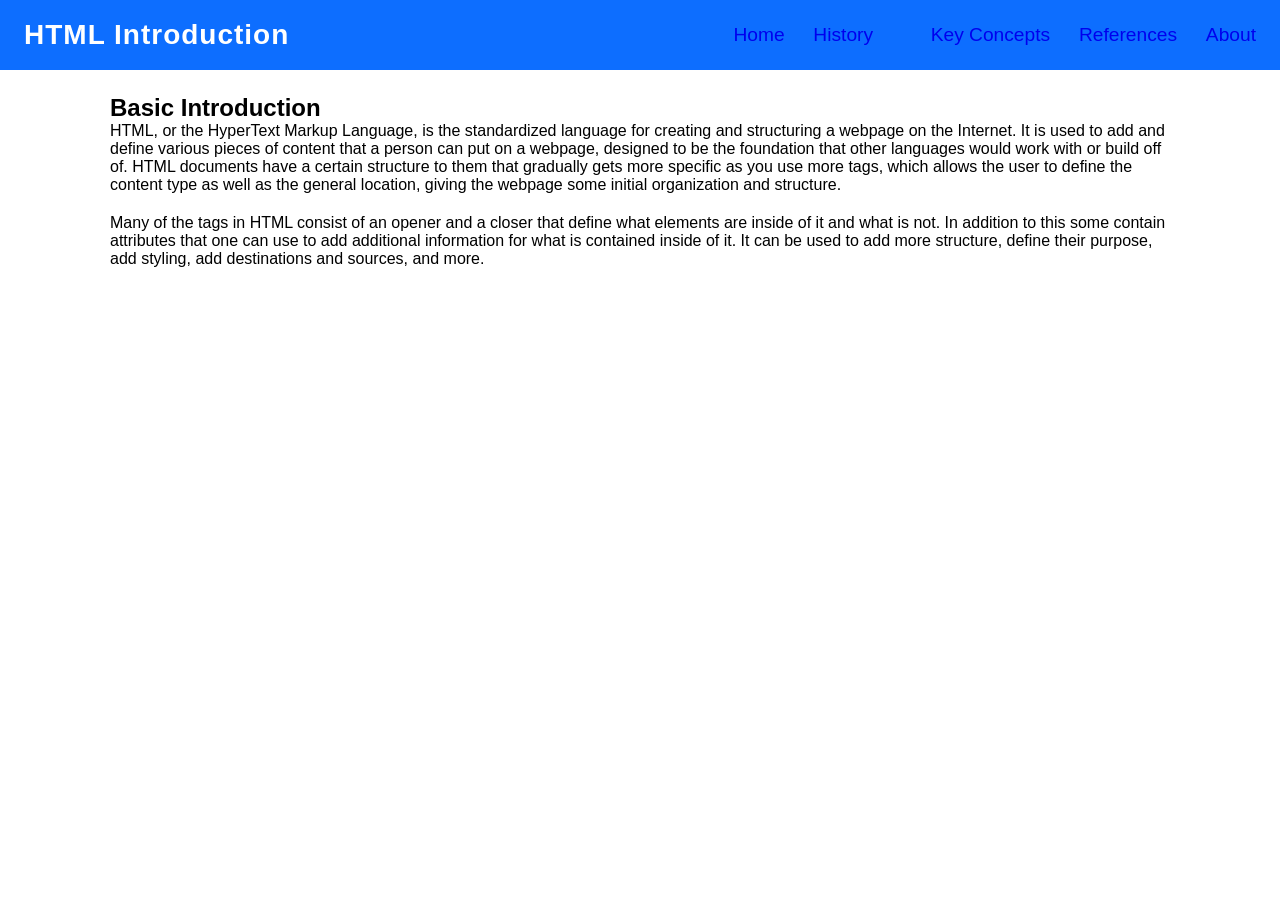
<file: Index.html>
<!DOCTYPE html>
<html>
    <head>
        <title>An Introduction to HTML</title>
        <meta charset="utf-8">
        <meta name="viewport" content="width=device-width, initial-scale=1">
        <link rel="stylesheet" href="style.css">
    </head>
    <body>
        <header>
            <nav>
                <h1 class="page">HTML Introduction</h1>
                <ul class="navi-links">
                    <li><a href="Index.html">Home</a></li>
                    <li><a href="History.html">History</a></li>
                    <li><a href="Tags.html"></a></li>
                    <li><a href="Key_Concepts.html">Key Concepts</a></li>
                    <li><a href="References.html">References</a></li>
                    <li><a href="About.html">About</a></li>
                </ul>
            </nav>
        </header>
        <main>
            <h2>Basic Introduction</h2>
            <p>HTML, or the HyperText Markup Language, is the standardized language for creating and structuring a webpage on the Internet. It is used to add and define various pieces of content that a person can put on a webpage, designed to be the foundation that other languages would work with or build off of. HTML documents have a certain structure to them that gradually gets more specific as you use more tags, which allows the user to define the content type as well as the general location, giving the webpage some initial organization and structure. </p>
            <p>Many of the tags in HTML consist of an opener and a closer that define what elements are inside of it and what is not. In addition to this some contain attributes that one can use to add additional information for what is contained inside of it. It can be used to add more structure, define their purpose, add styling, add destinations and sources, and more.</p>
        </main>
    </body>
    <footer>
        <a href="https://ksuweb.github.io/IT3203/"></a>
    </footer>
</html>
</file>
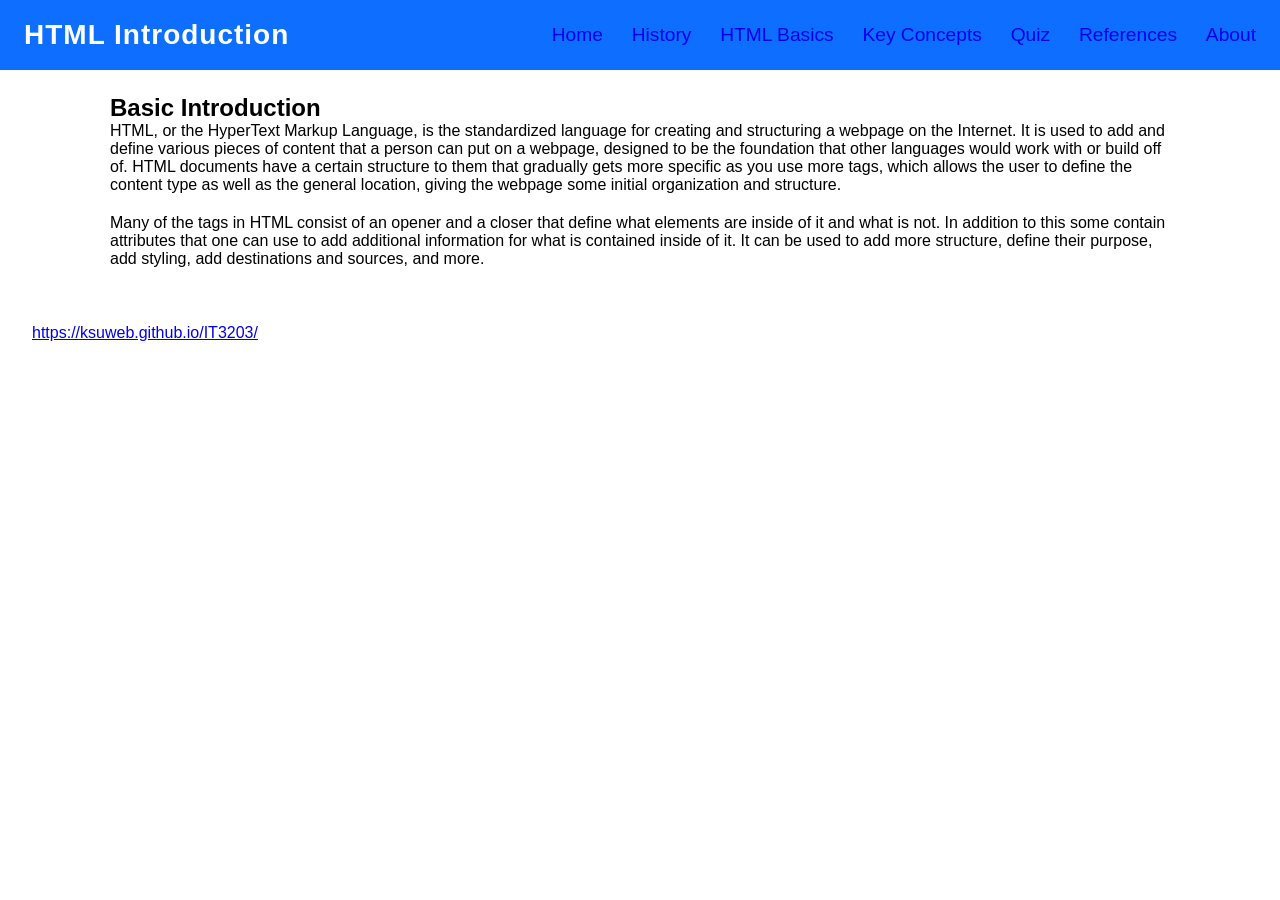
<file: index.html>
<!DOCTYPE html>
<html>
    <head>
        <title>An Introduction to HTML</title>
        <meta charset="utf-8">
        <meta name="viewport" content="width=device-width, initial-scale=1">
        <link rel="stylesheet" href="style.css">
    </head>
    <body>
        <header>
            <nav>
                <h1 class="page">HTML Introduction</h1>
                <ul class="navi-links">
                    <li><a href="index.html">Home</a></li>
                    <li><a href="History.html">History</a></li>
                    <li><a href="Tags.html">HTML Basics</a></li>
                    <li><a href="Key_Concepts.html">Key Concepts</a></li>
                    <li><a href="Quiz.html">Quiz</a></li>
                    <li><a href="References.html">References</a></li>
                    <li><a href="About.html">About</a></li>
                </ul>
                <button class="burger" id="burger" aria-label="Toggle Menu">
                    <div class="line1"></div>
                    <div class="line2"></div>
                    <div class="line3"></div>
                </button>
            </nav>
        </header>
        <main>
            <h2>Basic Introduction</h2>
            <p>HTML, or the HyperText Markup Language, is the standardized language for creating and structuring a webpage on the Internet. It is used to add and define various pieces of content that a person can put on a webpage, designed to be the foundation that other languages would work with or build off of. HTML documents have a certain structure to them that gradually gets more specific as you use more tags, which allows the user to define the content type as well as the general location, giving the webpage some initial organization and structure. </p>
            <p>Many of the tags in HTML consist of an opener and a closer that define what elements are inside of it and what is not. In addition to this some contain attributes that one can use to add additional information for what is contained inside of it. It can be used to add more structure, define their purpose, add styling, add destinations and sources, and more.</p>
        </main>
        <footer>
        <a href="https://ksuweb.github.io/IT3203/">https://ksuweb.github.io/IT3203/</a>
        </footer>
        <script src="burger.js"></script>
    </body>
    
</html>
</file>
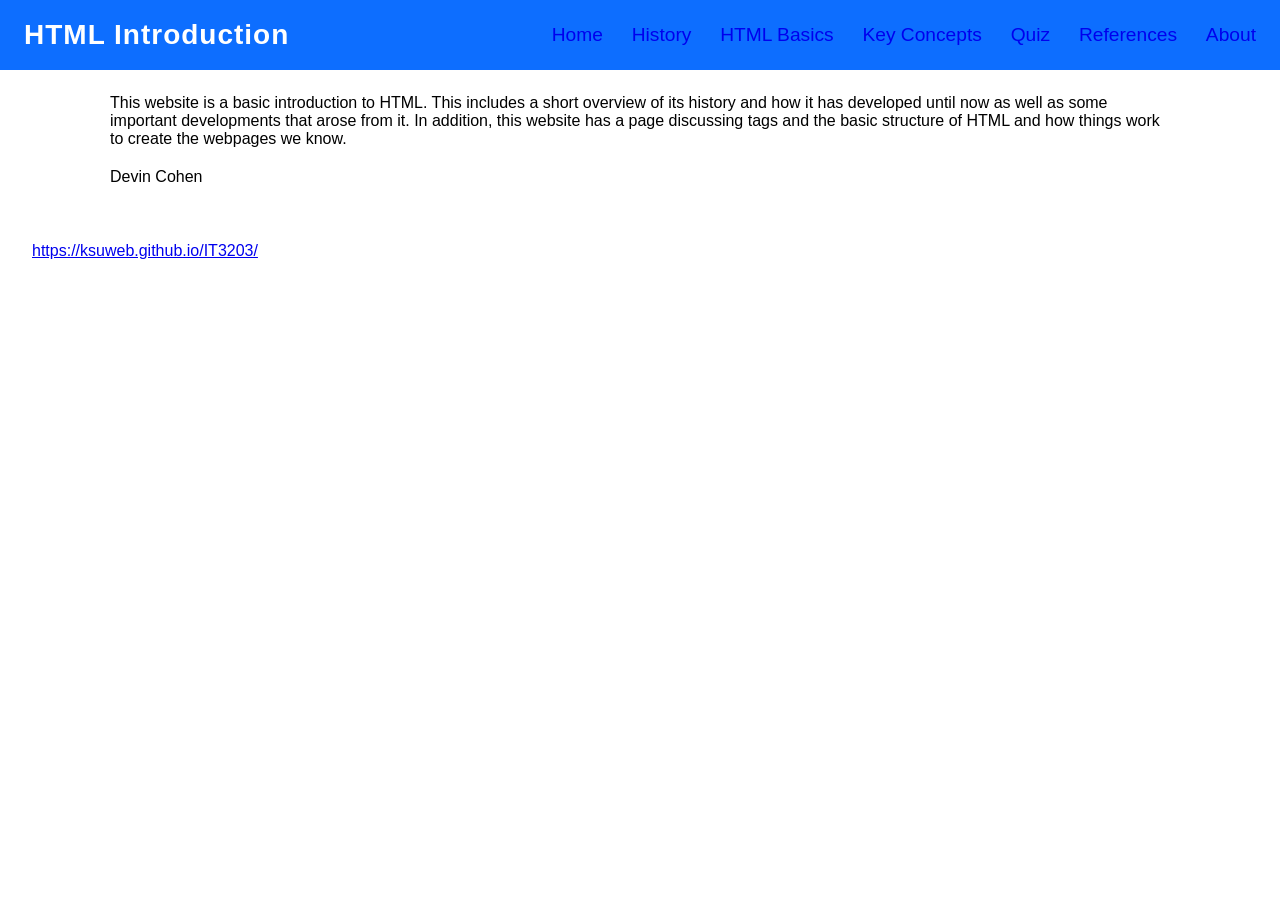
<file: About.html>
<!DOCTYPE html>
<html>
    <head>
        <title>An Introduction to HTML</title>
        <meta charset="utf-8">
        <meta name="viewport" content="width=device-width, initial-scale=1">
        <link rel="stylesheet" href="style.css">
    </head>
    <body>
        <header>
            <nav>
                <h1 class="page">HTML Introduction</h1>
                <ul class="navi-links">
                    <li><a href="index.html">Home</a></li>
                    <li><a href="History.html">History</a></li>
                    <li><a href="Tags.html">HTML Basics</a></li>
                    <li><a href="Key_Concepts.html">Key Concepts</a></li>
                    <li><a href="Quiz.html">Quiz</a></li>
                    <li><a href="References.html">References</a></li>
                    <li><a href="About.html">About</a></li>
                </ul>
                <button class="burger" id="burger" aria-label="Toggle Menu">
                    <div class="line1"></div>
                    <div class="line2"></div>
                    <div class="line3"></div>
                </button>
            </nav>
        </header>
        <main>
            <p>This website is a basic introduction to HTML. This includes a short overview of its history and how it has developed until now as well as some important developments that arose from it. In addition, this website has a page discussing tags and the basic structure of HTML and how things work to create the webpages we know.</p>
            <p>Devin Cohen</p>
        </main>
        <footer>
        <a href="https://ksuweb.github.io/IT3203/">https://ksuweb.github.io/IT3203/</a>
        </footer>
        <script src="burger.js"></script>
    </body>
   
</html>
</file>
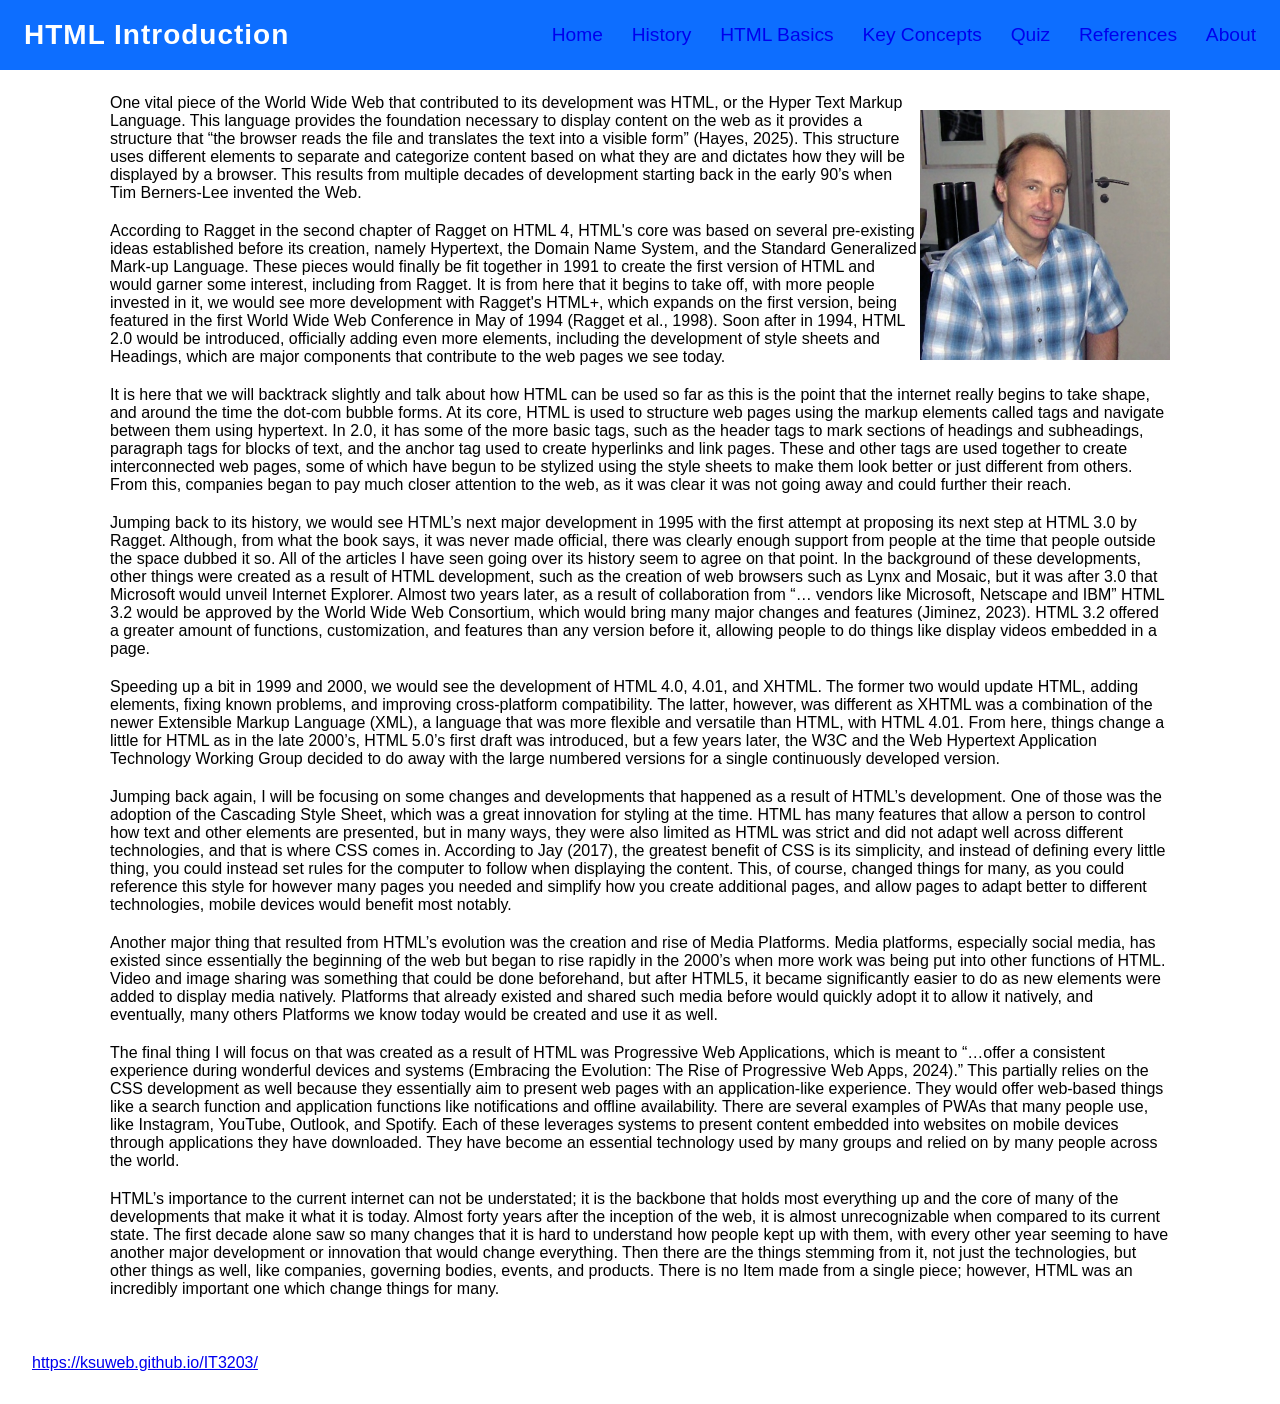
<file: History.html>
<!DOCTYPE html>
<html>
    <head>
        <title>An Introduction to HTML</title>
        <meta charset="utf-8">
        <meta name="viewport" content="width=device-width, initial-scale=1">
        <link rel="stylesheet" href="style.css">
    </head>
    <body>
        <header>
            <nav>
                <h1 class="page">HTML Introduction</h1>
                <ul class="navi-links">
                    <li><a href="index.html">Home</a></li>
                    <li><a href="History.html">History</a></li>
                    <li><a href="Tags.html">HTML Basics </a></li>
                    <li><a href="Key_Concepts.html">Key Concepts</a></li>
                    <li><a href="Quiz.html">Quiz</a></li>
                    <li><a href="References.html">References</a></li>
                    <li><a href="About.html">About</a></li>
                    
                </ul>
                <button class="burger" id="burger" aria-label="Toggle Menu">
                    <div class="line1"></div>
                    <div class="line2"></div>
                    <div class="line3"></div>
                </button>
            </nav>
        </header>
        <main>
            <img src="Tim_Berners-Lee.jpg" alt="Tim Berners-Lee in 2005" class="wrap-around">
            <p>One vital piece of the World Wide Web that contributed to its development was HTML, or the Hyper Text Markup Language. This language provides the foundation necessary to display content on the web as it provides a structure that “the browser reads the file and translates the text into a visible form” (Hayes, 2025). This structure uses different elements to separate and categorize content based on what they are and dictates how they will be displayed by a browser. This results from multiple decades of development starting back in the early 90’s when Tim Berners-Lee invented the Web.</p>
            <p>According to Ragget in the second chapter of Ragget on HTML 4, HTML's core was based on several pre-existing ideas established before its creation, namely Hypertext, the Domain Name System, and the Standard Generalized Mark-up Language. These pieces would finally be fit together in 1991 to create the first version of HTML and would garner some interest, including from Ragget. It is from here that it begins to take off, with more people invested in it, we would see more development with Ragget's HTML+, which expands on the first version, being featured in the first World Wide Web Conference in May of 1994 (Ragget et al., 1998). Soon after in 1994, HTML 2.0 would be introduced, officially adding even more elements, including the development of style sheets and Headings, which are major components that contribute to the web pages we see today. </p>
            <p>It is here that we will backtrack slightly and talk about how HTML can be used so far as this is the point that the internet really begins to take shape, and around the time the dot-com bubble forms. At its core, HTML is used to structure web pages using the markup elements called tags and navigate between them using hypertext. In 2.0, it has some of the more basic tags, such as the header tags to mark sections of headings and subheadings, paragraph tags for blocks of text, and the anchor tag used to create hyperlinks and link pages. These and other tags are used together to create interconnected web pages, some of which have begun to be stylized using the style sheets to make them look better or just different from others. From this, companies began to pay much closer attention to the web, as it was clear it was not going away and could further their reach.</p>
            <p>Jumping back to its history, we would see HTML’s next major development in 1995 with the first attempt at proposing its next step at HTML 3.0 by Ragget. Although, from what the book says, it was never made official, there was clearly enough support from people at the time that people outside the space dubbed it so. All of the articles I have seen going over its history seem to agree on that point. In the background of these developments, other things were created as a result of HTML development, such as the creation of web browsers such as Lynx and Mosaic, but it was after 3.0 that Microsoft would unveil Internet Explorer. Almost two years later, as a result of collaboration from “… vendors like Microsoft, Netscape and IBM” HTML 3.2 would be approved by the World Wide Web Consortium, which would bring many major changes and features (Jiminez, 2023). HTML 3.2 offered a greater amount of functions, customization, and features than any version before it, allowing people to do things like display videos embedded in a page.</p>
            <p>Speeding up a bit in 1999 and 2000, we would see the development of HTML 4.0, 4.01, and XHTML. The former two would update HTML, adding elements, fixing known problems, and improving cross-platform compatibility. The latter, however, was different as XHTML was a combination of the newer Extensible Markup Language (XML), a language that was more flexible and versatile than HTML, with HTML 4.01. From here, things change a little for HTML as in the late 2000’s, HTML 5.0’s first draft was introduced, but a few years later, the W3C and the Web Hypertext Application Technology Working Group decided to do away with the large numbered versions for a single continuously developed version.</p>
            <p>Jumping back again, I will be focusing on some changes and developments that happened as a result of HTML’s development. One of those was the adoption of the Cascading Style Sheet, which was a great innovation for styling at the time. HTML has many features that allow a person to control how text and other elements are presented, but in many ways, they were also limited as HTML was strict and did not adapt well across different technologies, and that is where CSS comes in. According to Jay (2017), the greatest benefit of CSS is its simplicity, and instead of defining every little thing, you could instead set rules for the computer to follow when displaying the content. This, of course, changed things for many, as you could reference this style for however many pages you needed and simplify how you create additional pages, and allow pages to adapt better to different technologies, mobile devices would benefit most notably.</p>
            <p>Another major thing that resulted from HTML’s evolution was the creation and rise of Media Platforms. Media platforms, especially social media, has existed since essentially the beginning of the web but began to rise rapidly in the 2000’s when more work was being put into other functions of HTML. Video and image sharing was something that could be done beforehand, but after HTML5, it became significantly easier to do as new elements were added to display media natively. Platforms that already existed and shared such media before would quickly adopt it to allow it natively, and eventually, many others Platforms we know today would be created and use it as well.</p>
            <p>The final thing I will focus on that was created as a result of HTML was Progressive Web Applications, which is meant to “…offer a consistent experience during wonderful devices and systems (Embracing the Evolution: The Rise of Progressive Web Apps, 2024).” This partially relies on the CSS development as well because they essentially aim to present web pages with an application-like experience. They would offer web-based things like a search function and application functions like notifications and offline availability. There are several examples of PWAs that many people use, like Instagram, YouTube, Outlook, and Spotify. Each of these leverages systems to present content embedded into websites on mobile devices through applications they have downloaded. They have become an essential technology used by many groups and relied on by many people across the world.</p>
            <p>HTML’s importance to the current internet can not be understated; it is the backbone that holds most everything up and the core of many of the developments that make it what it is today. Almost forty years after the inception of the web, it is almost unrecognizable when compared to its current state. The first decade alone saw so many changes that it is hard to understand how people kept up with them, with every other year seeming to have another major development or innovation that would change everything. Then there are the things stemming from it, not just the technologies, but other things as well, like companies, governing bodies, events, and products. There is no Item made from a single piece; however, HTML was an incredibly important one which change things for many.</p>
        </main>
        <footer>
        <a href="https://ksuweb.github.io/IT3203/">https://ksuweb.github.io/IT3203/</a>
        </footer>
        <script src="burger.js"></script>
    </body>
   
</html>
</file>
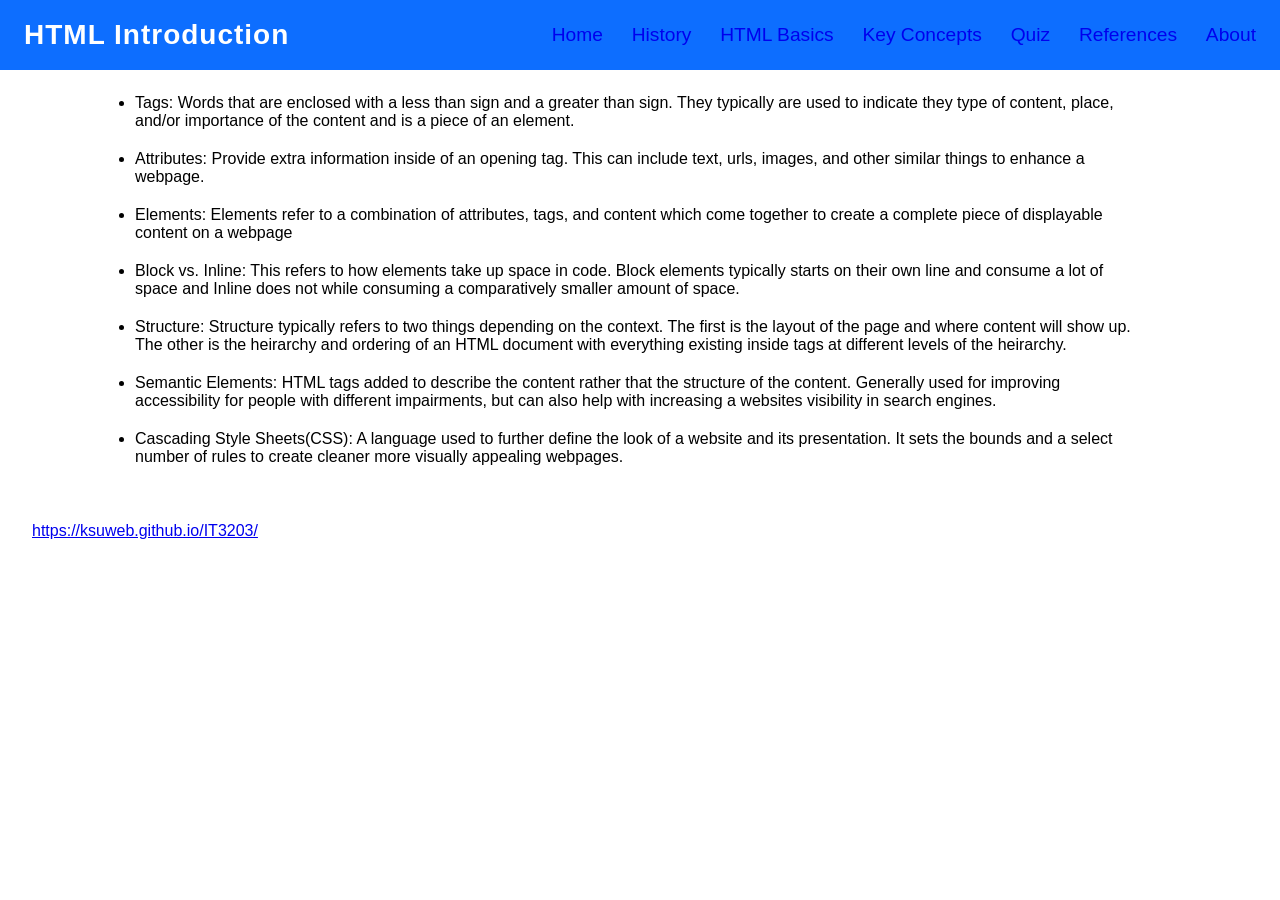
<file: Key_Concepts.html>
<!DOCTYPE html>
<html>
    <head>
        <title>An Introduction to HTML</title>
        <meta charset="utf-8">
        <meta name="viewport" content="width=device-width, initial-scale=1">
        <link rel="stylesheet" href="style.css">
    </head>
    <body>
        <header>
            <nav>
                <h1 class="page">HTML Introduction</h1>
                <ul class="navi-links">
                    <li><a href="index.html">Home</a></li>
                    <li><a href="History.html">History</a></li>
                    <li><a href="Tags.html">HTML Basics</a></li>
                    <li><a href="Key_Concepts.html">Key Concepts</a></li>
                    <li><a href="Quiz.html">Quiz</a></li>
                    <li><a href="References.html">References</a></li>
                    <li><a href="About.html">About</a></li>
                </ul>
                <button class="burger" id="burger" aria-label="Toggle Menu">
                    <div class="line1"></div>
                    <div class="line2"></div>
                    <div class="line3"></div>
                </button>
            </nav>
        </header>
        <main>
            <ul class="concepts">
                <li><p>Tags: Words that are enclosed with a less than sign  and a greater than sign. They typically are used to indicate they type of content, place, and/or importance of the content and is a piece of an element.</p></li>
                <li><p>Attributes: Provide extra information inside of an opening tag. This can include text, urls, images, and other similar things to enhance a webpage.</p></li>
                <li><p>Elements: Elements refer to a combination of attributes, tags, and content which come together to create a complete piece of displayable content on a webpage</p></li>
                <li><p>Block vs. Inline: This refers to how elements take up space in code. Block elements typically starts on their own line and consume a lot of space and Inline does not while consuming a comparatively smaller amount of space.</p></li>
                <li><p>Structure: Structure typically refers to two things depending on the context. The first is the layout of the page and where content will show up. The other is the heirarchy and ordering of an HTML document with everything existing inside tags at different levels of the heirarchy.</p></li>
                <li><p>Semantic Elements: HTML tags added to describe the content rather that the structure of the content. Generally used for improving accessibility for people with different impairments, but can also help with increasing a websites visibility in search engines.</p></li>
                <li><p>Cascading Style Sheets(CSS): A language used to further define the look of a website and its presentation. It sets the bounds and a select number of rules to create cleaner more visually appealing webpages.</p></li>
            </ul>
        </main>
        <footer>
        <a href="https://ksuweb.github.io/IT3203/">https://ksuweb.github.io/IT3203/</a>
        </footer>
        <script src="burger.js"></script>
    </body>
    
</html>
</file>
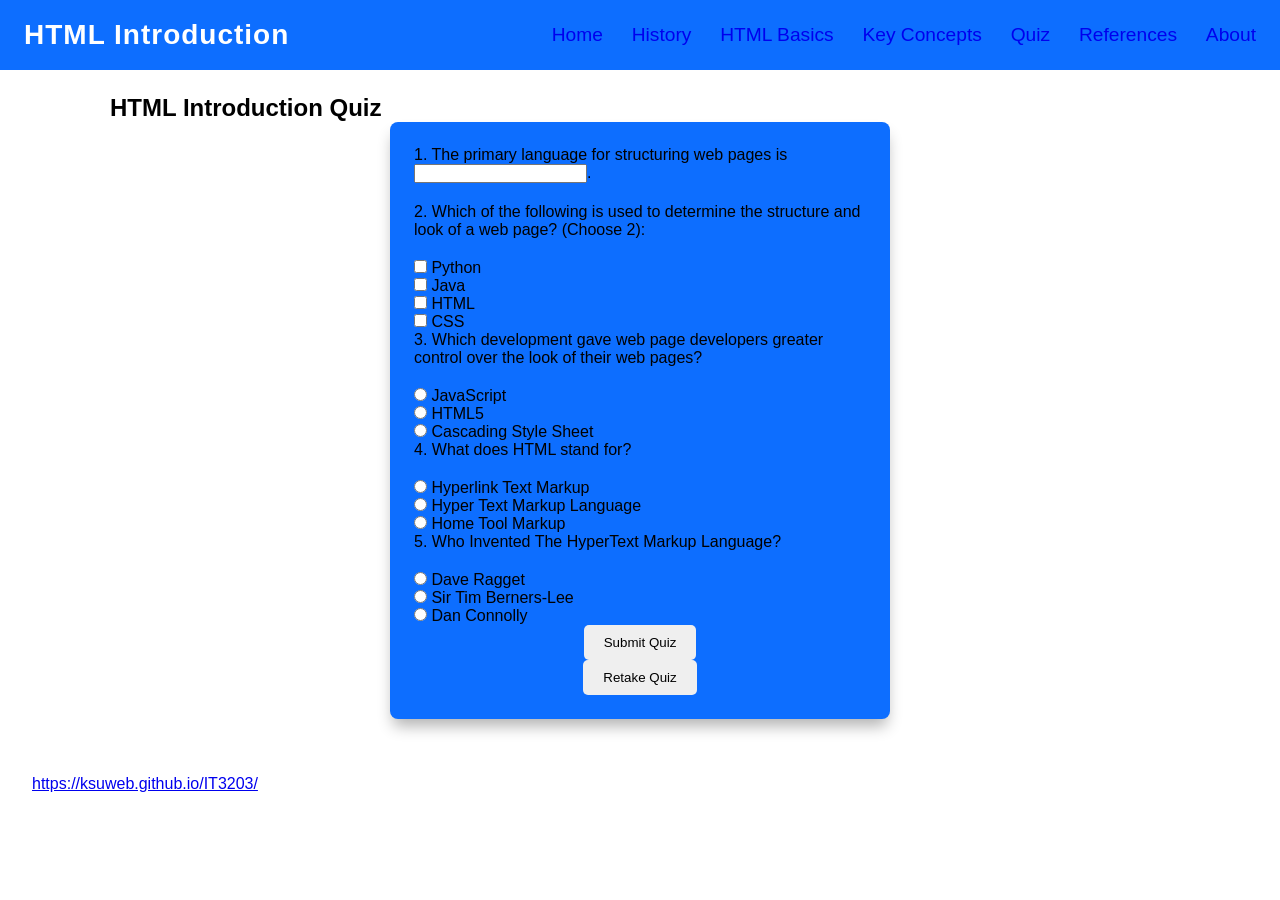
<file: Quiz.html>
<!DOCTYPE html>
<html>
    <head>
        <title>An Introduction to HTML</title>
        <meta charset="utf-8">
        <meta name="viewport" content="width=device-width, initial-scale=1">
        <link rel="stylesheet" href="style.css">
    </head>
    <body>
        <header>
            <nav>
                <h1 class="page">HTML Introduction</h1>
                <ul class="navi-links">
                    <li><a href="index.html">Home</a></li>
                    <li><a href="History.html">History</a></li>
                    <li><a href="Tags.html">HTML Basics</a></li>
                    <li><a href="Key_Concepts.html">Key Concepts</a></li>
                    <li><a href="Quiz.html">Quiz</a></li>
                    <li><a href="References.html">References</a></li>
                    <li><a href="About.html">About</a></li>
                </ul>
                <button class="burger" id="burger" aria-label="Toggle Menu">
                    <div class="line1"></div>
                    <div class="line2"></div>
                    <div class="line3"></div>
                </button>
            </nav>
        </header>
        <main>
            <h2>HTML Introduction Quiz</h2>
            <form id="quizform">
                <!-- Fill in the blank -->
                <p>1. The primary language for structuring web pages is <input type="text" id="q1">.</p>

                <!-- Multi-select -->
                <p>2. Which of the following is used to determine the structure and look of a web page? (Choose 2):</p>
                <label><input type="checkbox" name="q2" value="Python"> Python</label><br>
                <label><input type="checkbox" name="q2" value="Java"> Java</label><br>
                <label><input type="checkbox" name="q2" value="HTML"> HTML</label><br>
                <label><input type="checkbox" name="q2" value="CSS"> CSS</label>
                
                <!-- Multiple Choice 1 -->
                <p>3. Which development gave web page developers greater control over the look of their web pages?</p>
                <label><input type="radio" name="q3" value="JavaScript"> JavaScript </label><br>
                <label><input type="radio" name="q3" value="HTML5"> HTML5 </label><br>
                <label><input type="radio" name="q3" value="Cascading Style Sheet"> Cascading Style Sheet </label>

                <!-- Multiple Choice 2 -->
                <p>4. What does HTML stand for?</p>
                <label><input type="radio" name="q4" value="Hyperlink Text Markup"> Hyperlink Text Markup</label><br>
                <label><input type="radio" name="q4" value="Hyper Text Markup Language"> Hyper Text Markup Language</label><br>
                <label><input type="radio" name="q4" value="Home Tool Markup"> Home Tool Markup</label>

                 <!-- Multiple Choice 3 -->
                <p>5. Who Invented The HyperText Markup Language?</p>
                <label><input type="radio" name="q5" value="Dave Ragget"> Dave Ragget </label><br>
                <label><input type="radio" name="q5" value="Sir Tim Berners-Lee"> Sir Tim Berners-Lee  </label><br>
                <label><input type="radio" name="q5" value="Dan Connolly"> Dan Connolly </label>

                <button type="button" id="submit-btn" onclick="checkQuiz()">Submit Quiz</button>
                <button type="button" id="reset-btn" onclick="resetQuiz()">Retake Quiz</button>
            </form>
            <div id="results-container" style="display:none;">
                <p id="total-score-text"></p>
                <p id="pass-fail-text"></p>
            </div>
            
            <script src="burger.js"></script>
            <script src="Quiz.js"></script>
        </main>
        <footer>
            <a href="https://ksuweb.github.io/IT3203/">https://ksuweb.github.io/IT3203/</a>
        </footer>
    </body>
</html>
</file>
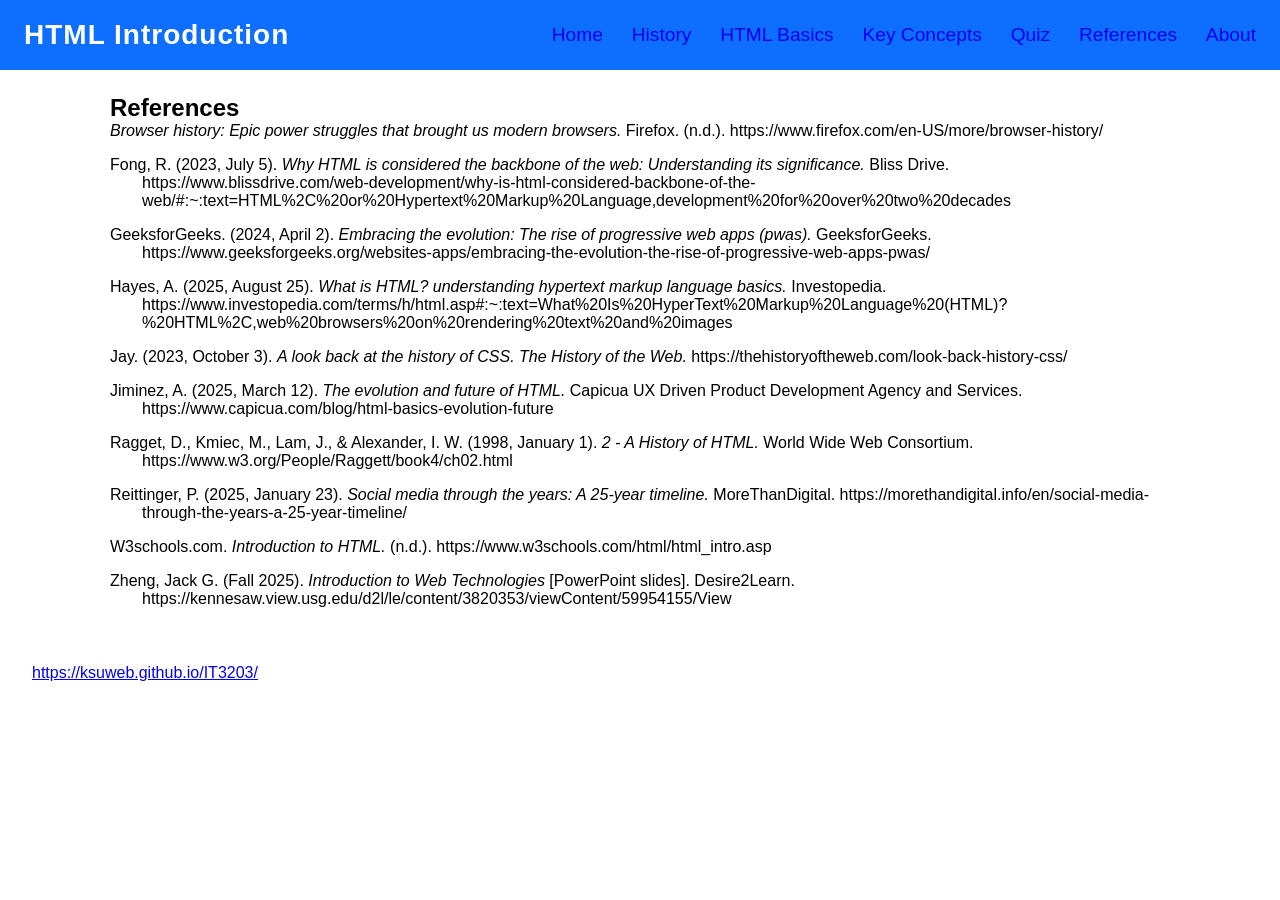
<file: References.html>
<!DOCTYPE html>
<html>
    <head>
        <title>An Introduction to HTML</title>
        <meta charset="utf-8">
        <meta name="viewport" content="width=device-width, initial-scale=1">
        <link rel="stylesheet" href="style.css">
    </head>
    <body>
        <header>
            <nav>
                <h1 class="page">HTML Introduction</h1>
                <ul class="navi-links">
                    <li><a href="index.html">Home</a></li>
                    <li><a href="History.html">History</a></li>
                    <li><a href="Tags.html">HTML Basics</a></li>
                    <li><a href="Key_Concepts.html">Key Concepts</a></li>
                    <li><a href="Quiz.html">Quiz</a></li>
                    <li><a href="References.html">References</a></li>
                    <li><a href="About.html">About</a></li>
                </ul>
                <button class="burger" id="burger" aria-label="Toggle Menu">
                    <div class="line1"></div>
                    <div class="line2"></div>
                    <div class="line3"></div>
                </button>
            </nav>
        </header>
        <main>
            <h2>References</h2>
            <ul class="reference-list">
                <li><p class="reference"><em>Browser history: Epic power struggles that brought us modern browsers.</em> Firefox. (n.d.). https://www.firefox.com/en-US/more/browser-history/</p></li>
                <li><p class="reference">Fong, R. (2023, July 5). <em>Why HTML is considered the backbone of the web: Understanding its significance.</em> Bliss Drive. https://www.blissdrive.com/web-development/why-is-html-considered-backbone-of-the-web/#:~:text=HTML%2C%20or%20Hypertext%20Markup%20Language,development%20for%20over%20two%20decades</p></li>
                <li><p class="reference">GeeksforGeeks. (2024, April 2). <em>Embracing the evolution: The rise of progressive web apps (pwas).</em> GeeksforGeeks. https://www.geeksforgeeks.org/websites-apps/embracing-the-evolution-the-rise-of-progressive-web-apps-pwas/</p></li>
                <li><p class="reference">Hayes, A. (2025, August 25). <em>What is HTML? understanding hypertext markup language basics.</em> Investopedia. https://www.investopedia.com/terms/h/html.asp#:~:text=What%20Is%20HyperText%20Markup%20Language%20(HTML)?%20HTML%2C,web%20browsers%20on%20rendering%20text%20and%20images</p></li>
                <li><p class="reference">Jay. (2023, October 3). <em>A look back at the history of CSS. The History of the Web.</em> https://thehistoryoftheweb.com/look-back-history-css/ </p></li>
                <li><p class="reference">Jiminez, A. (2025, March 12). <em>The evolution and future of HTML.</em> Capicua UX Driven Product Development Agency and Services. https://www.capicua.com/blog/html-basics-evolution-future </p></li>
                <li><p class="reference">Ragget, D., Kmiec, M., Lam, J., & Alexander, I. W. (1998, January 1). <em>2 - A History of HTML.</em> World Wide Web Consortium. https://www.w3.org/People/Raggett/book4/ch02.html</p></li>
                <li><p class="reference">Reittinger, P. (2025, January 23). <em>Social media through the years: A 25-year timeline.</em> MoreThanDigital. https://morethandigital.info/en/social-media-through-the-years-a-25-year-timeline/ </p></li>
                <li><p class="reference">W3schools.com. <em>Introduction to HTML.</em> (n.d.). https://www.w3schools.com/html/html_intro.asp </p></li>
                <li><p class="reference">Zheng, Jack G. (Fall 2025). <em>Introduction to Web Technologies</em> [PowerPoint slides]. Desire2Learn. https://kennesaw.view.usg.edu/d2l/le/content/3820353/viewContent/59954155/View </p></li>
            </ul>
        </main>
        <footer>
        <a href="https://ksuweb.github.io/IT3203/">https://ksuweb.github.io/IT3203/</a>
        </footer>
        <script src="burger.js"></script>
    </body>
    
</html>
</file>
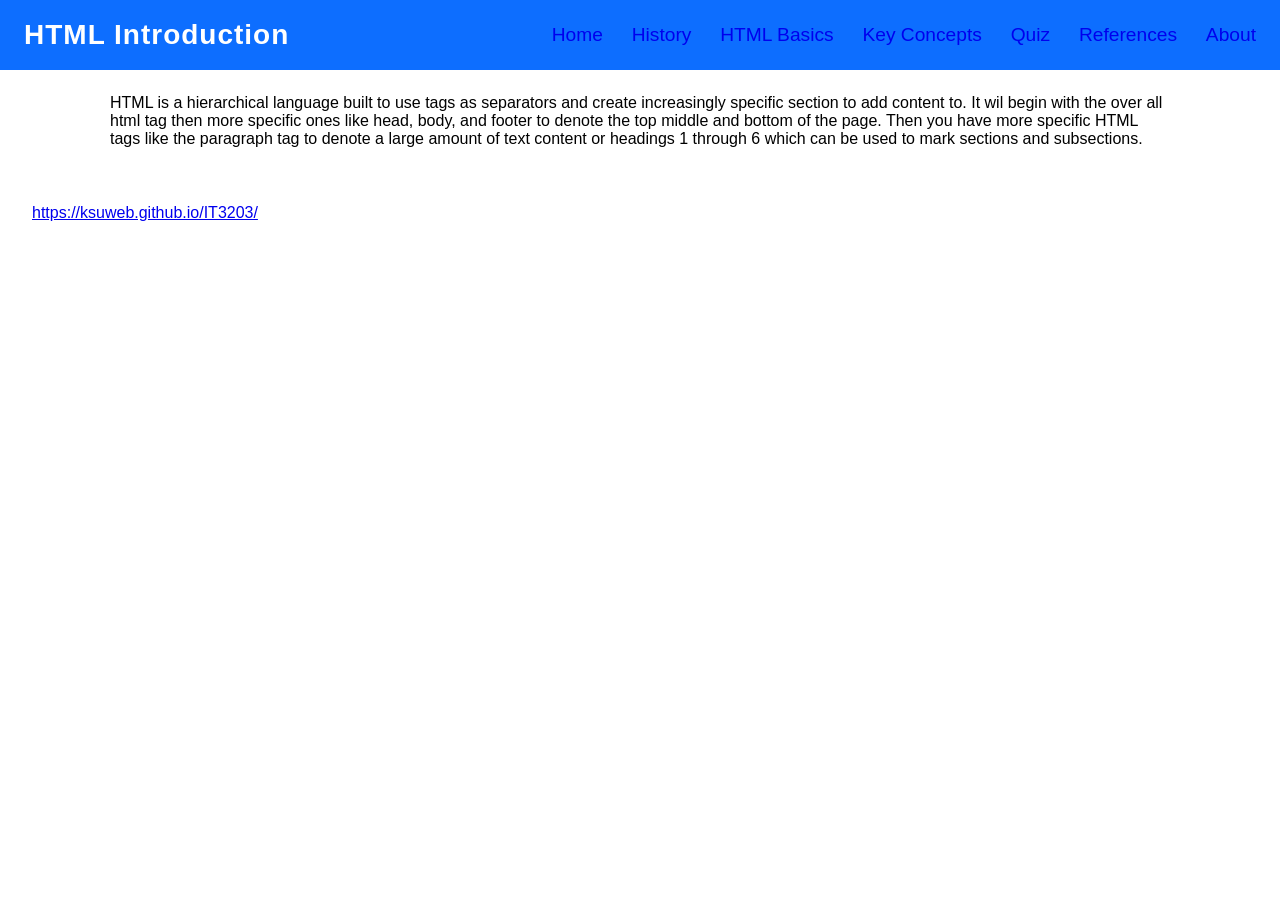
<file: Tags.html>
<!DOCTYPE html>
<html>
    <head>
        <title>An Introduction to HTML</title>
        <meta charset="utf-8">
        <meta name="viewport" content="width=device-width, initial-scale=1">
        <link rel="stylesheet" href="style.css">
    </head>
    <body>
        <header>
            <nav>
                <h1 class="page">HTML Introduction</h1>
                <ul class="navi-links">
                    <li><a href="index.html">Home</a></li>
                    <li><a href="History.html">History</a></li>
                    <li><a href="Tags.html">HTML Basics</a></li>
                    <li><a href="Key_Concepts.html">Key Concepts</a></li>
                    <li><a href="Quiz.html">Quiz</a></li>
                    <li><a href="References.html">References</a></li>
                    <li><a href="About.html">About</a></li>
                </ul>
                <button class="burger" id="burger" aria-label="Toggle Menu">
                    <div class="line1"></div>
                    <div class="line2"></div>
                    <div class="line3"></div>
                </button>
            </nav>
        </header>
        <main>
            <p>HTML is a hierarchical language built to use tags as separators and create increasingly specific section to add content to. It wil begin with the over all html tag then more specific ones like head, body, and footer to denote the top middle and bottom of the page. Then you have more specific HTML tags like the paragraph tag to denote a large amount of text content or headings 1 through 6 which can be used to mark sections and subsections.</p>
        </main>
        <footer>
        <a href="https://ksuweb.github.io/IT3203/">https://ksuweb.github.io/IT3203/</a>
        </footer>
        <script src="burger.js"></script>
    </body>
    
</html>
</file>
<file: style.css>
* { margin:0; padding:0; box-sizing: border-box;}
:root {
    --primary-blue: #0d6eff;
    --nav-height: 70px;
}
nav {
    display: flex;
    align-items: center;
    justify-content: space-between; 
    width: 100%;
    height: var(--nav-height);
    position: fixed; /* holds bar in position */
    top: 0; /* position set to top of page */
    left: 0;
    background-color: var(--primary-blue);
    color: white;
    padding: 0 1.5rem;
    backdrop-filter: blur(20px);
    z-index: 1000;
}
.page{
    font-size: 1.25rem;
    font-weight: 700;
    letter-spacing: 1px;
    margin-right: auto;
}
.navi-links{
    list-style: none; /* removes bullet points */
    position: absolute;
    right: 0;
    top: var(--nav-height);
    height: calc(100vh - var(--nav-height));
    width: 70%;
    display: flex;  /* flex display */
    flex-direction: column;
    align-items: center;
    padding-top: 2rem;
    gap: 1.8rem;    /* adds spacing between the list items */
    transform: translateX(100%);
    transition: transform 0.4s ease-in-out;
}
.navi-links li a{
    position: relative;
    font-size: 1.2rem;
    text-decoration: none;
    font-weight: medium;
}
.navi-links li a:hover{
    color: black;
    text-shadow: 0 0 10px #0066fe;
}
body {
    font-family: 'Aptos', 'Calibri', sans-serif;
    background: white;
    color: black;
    padding-top: var(--nav-height); 
    overflow-x: hidden;
}
main {
    width: 95%;
    max-width: 1100px; 
    margin: 1.5rem auto; 
    padding: 0 20px;
}
main p{
    margin-bottom: 20px;
}
footer{
    align-items: center;
    padding: 2rem;
}
.reference-list {
    list-style: none; /* removes bullet points */
    padding: 0;
    margin: 0;
}
.reference {
    padding-left: 2em; /* Indent entire paragraph that has this class*/
    text-indent: -2em; /* Removes indent for first line */
    margin-bottom: 1em; /* creates extra space between each reference */
}
em {
    font-style: italic; /* anything inside an em tag will be italicized */
}
.concepts{
    margin: 20px;
    padding-left: 5px;
    font-size: 1rem;
    font-weight: 500;
}
ul li p::marker{
    color:#0d6eff;
    content: '✦';
    font-size: 1.25rem;
}

#quizform {
    width: 100%;
    max-width: 500px;
    margin: 0 auto;
    padding: 1.5rem;
    background-color: var(--primary-blue);
    border-radius: 8px;
    box-shadow: 0 10px 15px -3px rgba(0, 0, 0, 0.3);
}

button {
    display: block;
    margin: 0 auto;
    padding: 10px 20px;
    border: none;
    border-radius: 5px;
    cursor: pointer;
}

button:hover {
    color: black;
}

.wrap-around{
    float: right;
    margin: 1rem 0;
    max-width: 250px;
}

.burger {
  display: none; 
  cursor: pointer;
  background: transparent;
  border: none;
}

.burger div {
  width: 25px;
  height: 3px;
  background-color: white;
  margin: 5px;
  transition: all 0.3s ease;
}

@keyframes navLinkFade {
    from { opacity: 0; transform: translateX(50px); }
    to { opacity: 1; transform: translateX(0px); }
}

@media screen and (max-width: 600px) {
    .navi-links {
    position: absolute;
    right: 0px;
    top: 60px;
    height: 92vh;
    background-color: #0d6eff;
    display: flex;
    flex-direction: column;
    align-items: center;
    width: 60%;
    transform: translateX(100%); 
    transition: transform 0.5s ease-in;
    }
    .burger { display: block; 
    }
}

.nav-active { 
    transform: translateX(0%) !important;
    display: flex !important
}

.toggle .line1 { transform: rotate(-45deg) translate(-5px, 6px); }
.toggle .line2 { opacity: 0; }
.toggle .line3 { transform: rotate(45deg) translate(-5px, -6px); }

@media screen and (min-width: 601px) {
   .page { font-size: 1.75rem; }

    .burger { display: none; }

    .navi-links {
        position: static;
        transform: none;
        display:flex;
        height: auto;
        width: auto;
        flex-direction: row;
        transform: translateX(0);
        background: transparent;
        padding-top: 0;
        gap: 1.8rem;
    }
}
</file>
